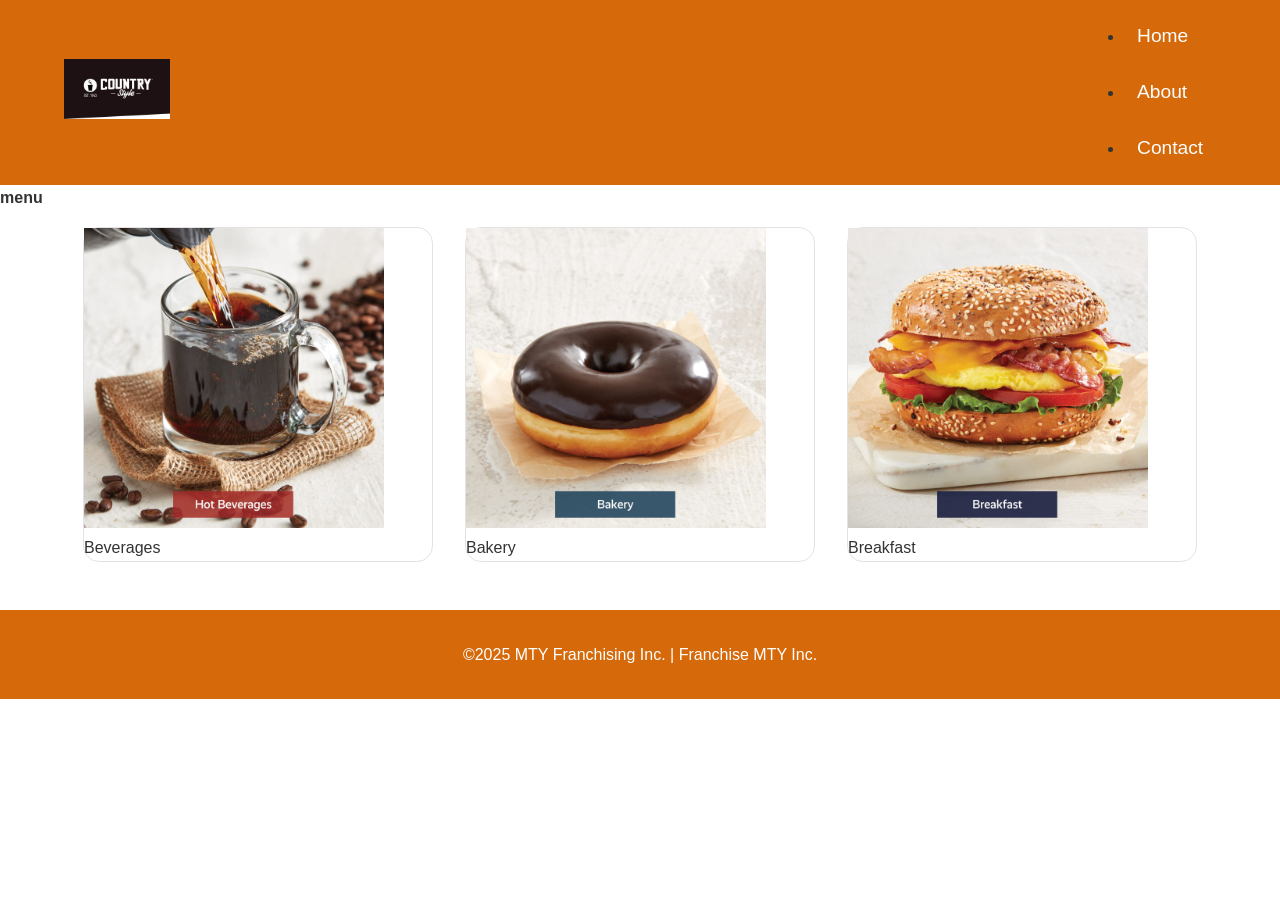
<file: about.htm>
<!DOCTYPE html>
<html lang="en">
<head>
    <meta charset="UTF-8">
    <meta name="viewport" content="width=device-width, initial-scale=1.0">
    <title>Country Style/About</title>
    <link rel="stylesheet" href="styles-unified.css" />
</head>
<body>
    <nav class="navigation-outer">
        <a href="index.htm">
            <img src="LOGO-278-px-152-px.jpg" height="72" width=auto class="favicon"/>
        </a>
        <ul>
            <li class="navigation-item"><a href="index.htm" class="navlink">Home</a></li>
            <li class="navigation-item"><a href="about.htm" class="navlink">About</a></li>
            <li class="navigation-item"><a href="contact.htm" class="navlink">Contact</a></li>
        </ul>
    </nav>
    <main>
        <section class="showcase-outer">
          <h4 class="showcase-title">menu</h4>
          <section class="showcase-inner">
            <section class="showcase-item">
              <img src="HOT_BEV-1536x1536.jpg" height="300" width="300"/>
              <p>Beverages</p>
            </section>
            <section class="showcase-item">
              <img src="BAKERY-1536x1536.jpg" height="300" width="300"/>
              <p>Bakery</p>
            </section>
            <section class="showcase-item">
              <img src="BREAKFAST-1536x1536.jpg" height="300" width="300"/>
              <p>Breakfast</p>
            </section>
          </section>
        </section>
    </main>
    <footer class="footer">
            <p>©2025 MTY Franchising Inc. | Franchise MTY Inc.</p>
    </footer> 
</body>
</html>
</file>
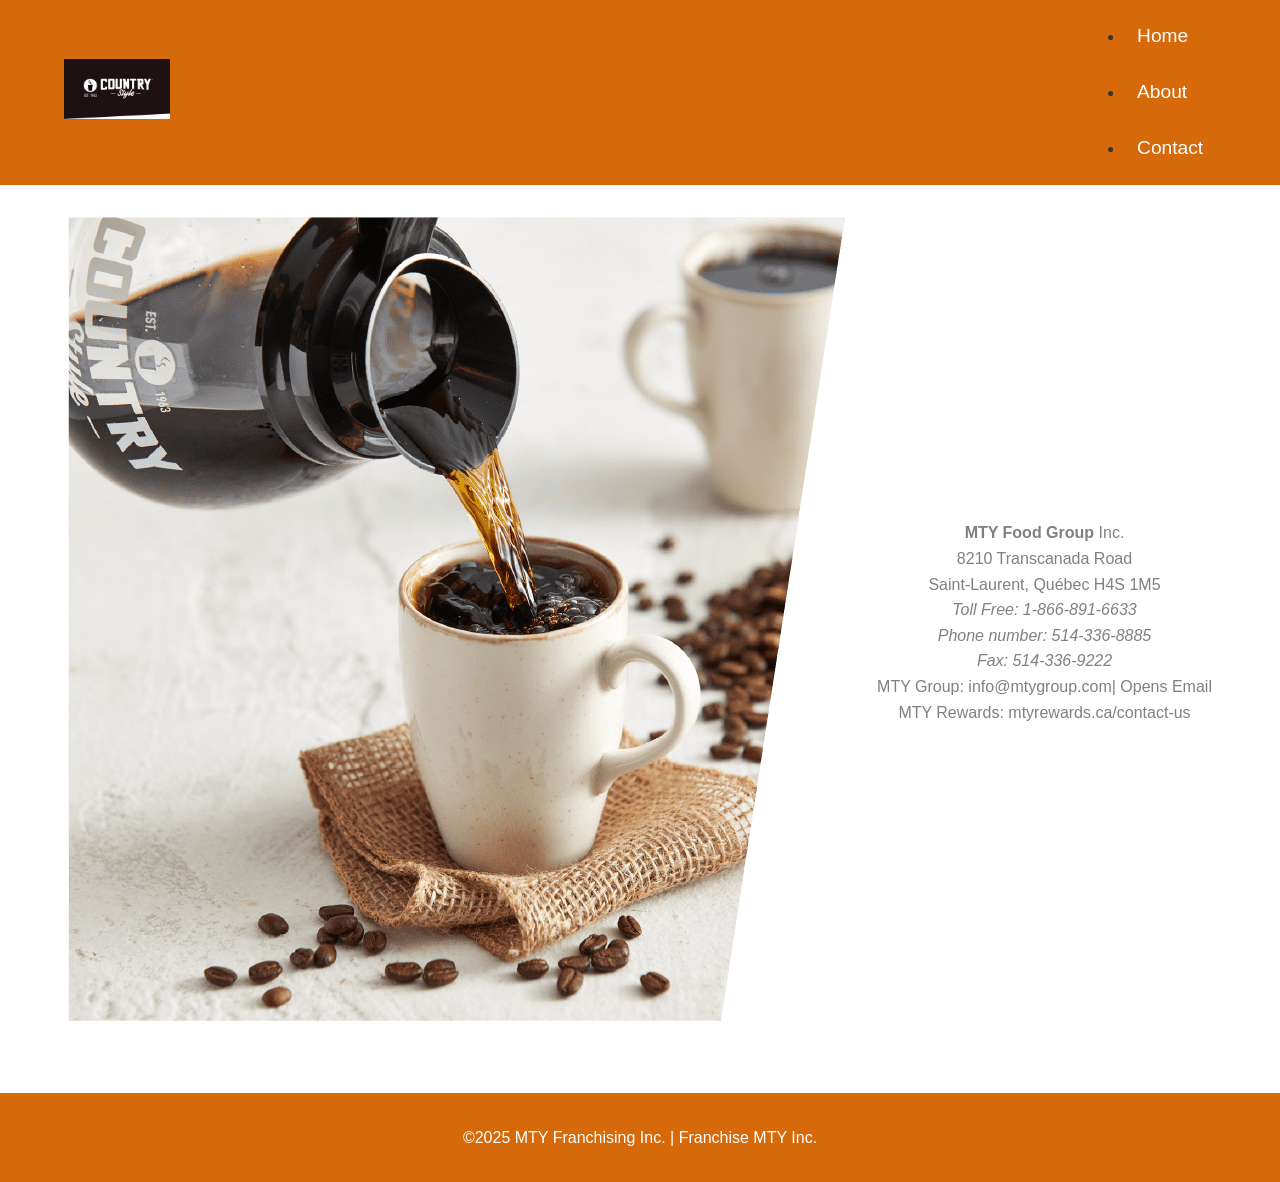
<file: contact.htm>
<!DOCTYPE html>
<html lang="en">
<head>
    <meta charset="UTF-8">
    <meta name="viewport" content="width=device-width, initial-scale=1.0">
    <title>Country Style/Contact</title>
    <link rel="stylesheet" href="styles-unified.css" />
</head>
<body>
    <nav class="navigation-outer">
        <a href="index.htm">
            <img src="LOGO-278-px-152-px.jpg" height="72" width=auto class="favicon"/>
        </a>
        <ul>
            <li class="navigation-item"><a href="index.htm" class="navlink">Home</a></li>
            <li class="navigation-item"><a href="about.htm" class="navlink">About</a></li>
            <li class="navigation-item"><a href="contact.htm" class="navlink">Contact</a></li>
        </ul>
    </nav>
    <main>
        <section class="contact-hero">
            <section class="contact-photo">
                <img src="Pouring-Coffee-776-x-804_-2.png"/>
            </section>
            <section class="address">
                <p>
                  <b>MTY Food Group </b>Inc.<br/>
                  8210 Transcanada Road<br/>
                  Saint-Laurent, Québec H4S 1M5<br/>
                  <i>Toll Free: 1-866-891-6633<br/>
                  Phone number: 514-336-8885<br/>
                  Fax: 514-336-9222</i><br/>
                  MTY Group: info@mtygroup.com| Opens Email<br/>
                  MTY Rewards: mtyrewards.ca/contact-us<br/>
                </p>
            </section>
        </section>
    </main>
    <footer class="footer">
            <p>©2025 MTY Franchising Inc. | Franchise MTY Inc.</p>
    </footer>
</body>
</html>
</file>
<file: styles-unified.css>
* {
    box-sizing: border-box;
    margin: 0;
    padding: 0;
}

body {
    font-family: Arial, Helvetica, sans-serif;
    line-height: 1.6;
    color: #333;
    overflow-x: hidden;
}


.navigation-outer {
    width: 100%;
    background-color: hwb(28 4% 16%);
    display: flex;
    flex-direction: column; 
    align-items: center;
    padding: 1rem;
}

.favicon {
    height: 60px;
    width: auto;
    transition: transform 0.3s ease, opacity 0.3s ease;
}

.favicon:hover {
    transform: scale(1.05);
    opacity: 0.9;
}

.nav-list {
    list-style: none;
    display: flex;
    flex-direction: column; 
    width: 100%;
    text-align: center;
    gap: 0.5rem;
    margin-top: 1rem;
}

.navlink {
    color: white;
    text-decoration: none;
    font-size: 1.2rem;
    padding: 0.8rem;
    display: block;
    border-radius: 5px;
    transition: background-color 0.4s ease, color 0.4s ease;
}


.navlink:hover, .navlink:focus {
    background-color: rgba(255, 255, 255, 0.15);
    color: #ffd2a0;
    outline: none;
}


.hero-outer {
    width: 100%;
    display: flex;
    flex-direction: column;
    align-items: center;
}

.hero-img {
    width: 100%;
    height: auto;
}

.hero-text {
    padding: 2rem;
    text-align: center;
    font-family: cursive;
    color: gray;
    font-size: 1.2rem;
}


.showcase-inner {
    display: flex;
    flex-direction: column; 
    align-items: center;
    gap: 2rem;
    padding: 1rem;
}

.showcase-item {
    width: 90%;
    max-width: 350px;
    border: 1px solid #aaa5;
    border-radius: 1rem;
    transition: box-shadow 0.3s ease, transform 0.3s ease;
}

.showcase-item:hover {
    box-shadow: 0 10px 20px rgba(0,0,0,0.1);
    transform: translateY(-5px);
}


.contact-hero {
    display: flex;
    flex-direction: column;
    padding: 2rem;
    align-items: center;
    gap: 2rem;
}

.address {
    text-align: center;
    color: gray;
}


.footer {
    background-color: hwb(28 4% 16%);
    color: white;
    padding: 2rem 1rem;
    text-align: center;
    margin-top: 2rem;
}


@media screen and (min-width: 768px) {
    .showcase-inner {
        flex-direction: row;
        flex-wrap: wrap;
        justify-content: center;
    }
    
    .showcase-item {
        width: 45%;
    }

    .contact-hero {
        flex-direction: row;
        justify-content: center;
    }
}


@media screen and (min-width: 1024px) {
    .navigation-outer {
        flex-direction: row;
        justify-content: space-between;
        padding: 0.5rem 5%;
    }

    .nav-list {
        flex-direction: row;
        width: auto;
        margin-top: 0;
        gap: 2rem;
    }

    .hero-text {
        font-size: 1.8rem;
        max-width: 800px;
    }

    .showcase-item {
        width: 30%;
    }
}
</file>
